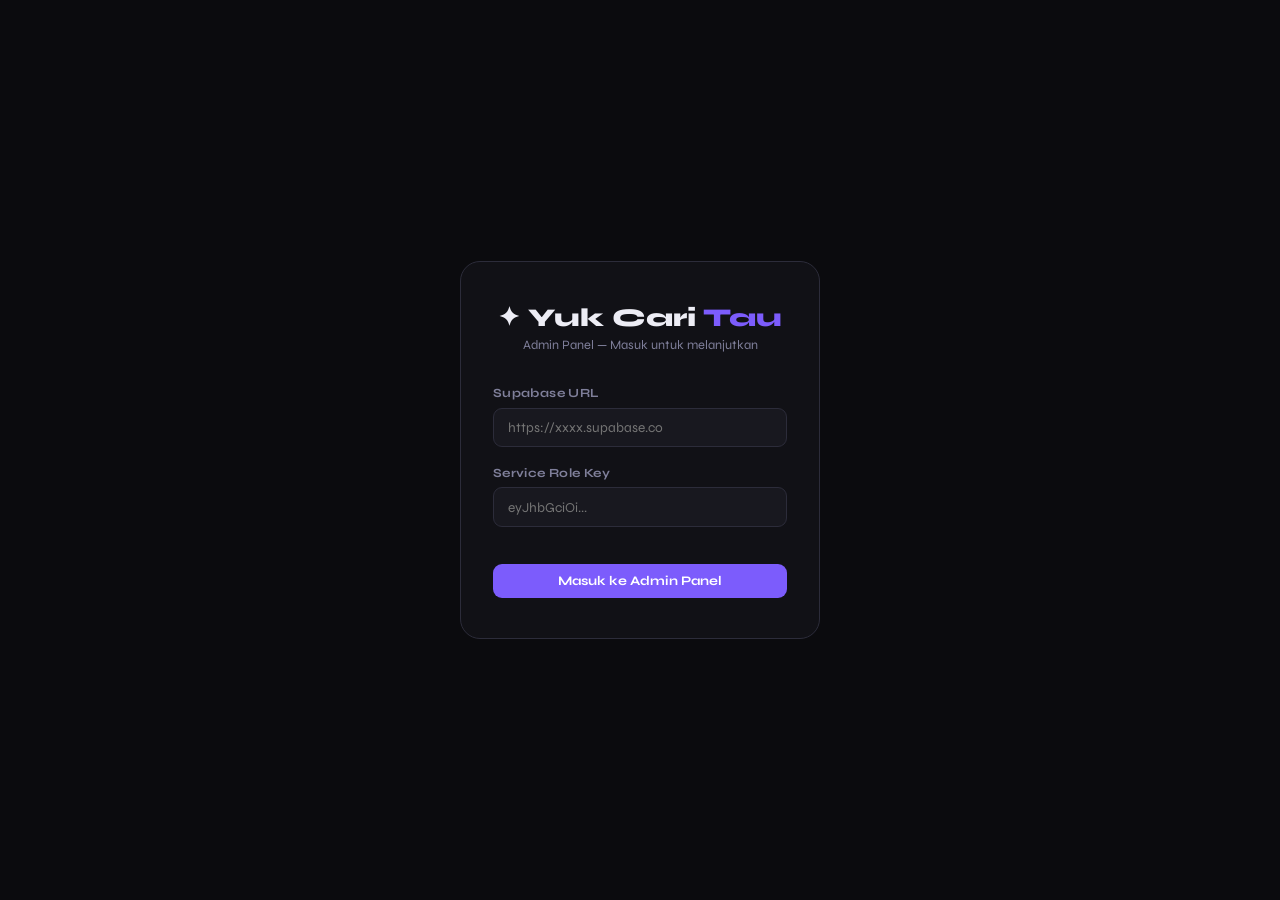
<file: admin.html>
<!DOCTYPE html>
<html lang="id">
<head>
<meta charset="UTF-8">
<meta name="viewport" content="width=device-width, initial-scale=1.0">
<title>Admin — Yuk Cari Tau</title>
<link href="https://fonts.googleapis.com/css2?family=Syne:wght@400;600;700;800&family=Lora:ital,wght@0,400;0,600;1,400&display=swap" rel="stylesheet">
<style>
/* ── RESET & VARIABLES ── */
*, *::before, *::after { box-sizing: border-box; margin: 0; padding: 0; }
:root {
  --bg:        #0b0b0e;
  --surface:   #111116;
  --surface2:  #18181f;
  --surface3:  #1f1f28;
  --border:    #2c2c3a;
  --border2:   #3a3a4e;
  --accent:    #7c5cfc;
  --accent-h:  #9b7eff;
  --green:     #22c55e;
  --red:       #ef4444;
  --yellow:    #f59e0b;
  --cyan:      #06b6d4;
  --text:      #ededf5;
  --text2:     #7f7f9a;
  --text3:     #555570;
  --font-ui:   'Syne', sans-serif;
  --font-body: 'Lora', serif;
  --radius:    12px;
  --sidebar-w: 220px;
}

html { height: 100%; }
body {
  font-family: var(--font-ui);
  background: var(--bg);
  color: var(--text);
  height: 100%;
  display: flex;
  overflow: hidden;
}

/* ── SCROLLBAR ── */
::-webkit-scrollbar { width: 5px; height: 5px; }
::-webkit-scrollbar-track { background: transparent; }
::-webkit-scrollbar-thumb { background: var(--border2); border-radius: 10px; }

/* ══════════════════════════════════════
   SIDEBAR
══════════════════════════════════════ */
.sidebar {
  width: var(--sidebar-w);
  flex-shrink: 0;
  background: var(--surface);
  border-right: 1px solid var(--border);
  display: flex;
  flex-direction: column;
  height: 100vh;
  position: fixed;
  left: 0; top: 0;
  z-index: 50;
  transition: transform .3s;
}

.sidebar-logo {
  padding: 1.4rem 1.2rem 1rem;
  border-bottom: 1px solid var(--border);
}
.sidebar-logo .mark {
  font-size: 1.3rem;
  font-weight: 800;
  letter-spacing: -.04em;
  display: flex;
  align-items: center;
  gap: .45rem;
}
.sidebar-logo .mark span { color: var(--accent); }
.sidebar-logo .sub {
  font-size: .68rem;
  color: var(--text2);
  margin-top: .2rem;
  letter-spacing: .05em;
  text-transform: uppercase;
}

.sidebar-nav {
  flex: 1;
  padding: .75rem .6rem;
  display: flex;
  flex-direction: column;
  gap: .2rem;
  overflow-y: auto;
}

.nav-label {
  font-size: .62rem;
  font-weight: 700;
  color: var(--text3);
  text-transform: uppercase;
  letter-spacing: .12em;
  padding: .5rem .6rem .3rem;
}

.nav-item {
  display: flex;
  align-items: center;
  gap: .6rem;
  padding: .6rem .75rem;
  border-radius: 9px;
  font-size: .82rem;
  font-weight: 600;
  color: var(--text2);
  cursor: pointer;
  transition: all .15s;
  border: none;
  background: none;
  width: 100%;
  text-align: left;
}
.nav-item:hover { background: var(--surface2); color: var(--text); }
.nav-item.active { background: rgba(124,92,252,.15); color: var(--accent-h); }
.nav-item .nav-icon { font-size: 1rem; flex-shrink: 0; }
.nav-badge {
  margin-left: auto;
  background: var(--accent);
  color: #fff;
  font-size: .6rem;
  font-weight: 700;
  padding: .15rem .45rem;
  border-radius: 100px;
  min-width: 18px;
  text-align: center;
}

.sidebar-footer {
  padding: .85rem 1rem;
  border-top: 1px solid var(--border);
  display: flex;
  align-items: center;
  gap: .6rem;
}
.sidebar-footer .avatar {
  width: 32px; height: 32px;
  background: linear-gradient(135deg, var(--accent), var(--cyan));
  border-radius: 8px;
  display: flex;
  align-items: center;
  justify-content: center;
  font-size: .85rem;
  font-weight: 800;
  color: #fff;
  flex-shrink: 0;
}
.sidebar-footer .name { font-size: .8rem; font-weight: 600; }
.sidebar-footer .role { font-size: .68rem; color: var(--text2); }

/* ══════════════════════════════════════
   MAIN AREA
══════════════════════════════════════ */
.main {
  margin-left: var(--sidebar-w);
  flex: 1;
  height: 100vh;
  overflow-y: auto;
  display: flex;
  flex-direction: column;
}

/* ── TOPBAR ── */
.topbar {
  position: sticky; top: 0; z-index: 40;
  background: rgba(11,11,14,.85);
  backdrop-filter: blur(12px);
  border-bottom: 1px solid var(--border);
  display: flex;
  align-items: center;
  padding: 0 2rem;
  height: 56px;
  gap: 1rem;
  flex-shrink: 0;
}
.topbar-title { font-size: 1rem; font-weight: 700; flex: 1; }
.topbar-actions { display: flex; align-items: center; gap: .6rem; }

/* ── BUTTONS ── */
.btn {
  font-family: var(--font-ui);
  font-weight: 700;
  font-size: .82rem;
  padding: .55rem 1.1rem;
  border-radius: 9px;
  border: none;
  cursor: pointer;
  display: inline-flex;
  align-items: center;
  gap: .4rem;
  transition: all .15s;
  white-space: nowrap;
}
.btn-primary {
  background: var(--accent);
  color: #fff;
}
.btn-primary:hover { background: var(--accent-h); transform: translateY(-1px); }
.btn-ghost {
  background: transparent;
  border: 1px solid var(--border2);
  color: var(--text2);
}
.btn-ghost:hover { border-color: var(--accent); color: var(--accent); }
.btn-danger {
  background: rgba(239,68,68,.1);
  border: 1px solid rgba(239,68,68,.25);
  color: var(--red);
}
.btn-danger:hover { background: rgba(239,68,68,.2); }
.btn-success {
  background: rgba(34,197,94,.1);
  border: 1px solid rgba(34,197,94,.25);
  color: var(--green);
}
.btn-success:hover { background: rgba(34,197,94,.2); }
.btn-sm { padding: .35rem .75rem; font-size: .75rem; border-radius: 7px; }

/* ── CONTENT ── */
.content { padding: 1.75rem 2rem 3rem; flex: 1; }

/* ══════════════════════════════════════
   VIEWS
══════════════════════════════════════ */
.view { display: none; }
.view.active { display: block; }

/* ── STATS ROW ── */
.stats-row {
  display: grid;
  grid-template-columns: repeat(4, 1fr);
  gap: 1rem;
  margin-bottom: 1.75rem;
}
.stat-card {
  background: var(--surface);
  border: 1px solid var(--border);
  border-radius: var(--radius);
  padding: 1.1rem 1.25rem;
}
.stat-card .s-label { font-size: .72rem; color: var(--text2); font-weight: 700; text-transform: uppercase; letter-spacing: .08em; margin-bottom: .5rem; }
.stat-card .s-val   { font-size: 1.8rem; font-weight: 800; letter-spacing: -.04em; line-height: 1; }
.stat-card .s-sub   { font-size: .72rem; color: var(--text2); margin-top: .35rem; }
.stat-card.c-accent { border-left: 3px solid var(--accent); }
.stat-card.c-green  { border-left: 3px solid var(--green); }
.stat-card.c-yellow { border-left: 3px solid var(--yellow); }
.stat-card.c-cyan   { border-left: 3px solid var(--cyan); }

/* ── TABLE ── */
.table-wrap {
  background: var(--surface);
  border: 1px solid var(--border);
  border-radius: var(--radius);
  overflow: hidden;
}
.table-head {
  display: flex;
  align-items: center;
  justify-content: space-between;
  padding: 1rem 1.25rem;
  border-bottom: 1px solid var(--border);
  gap: .75rem;
  flex-wrap: wrap;
}
.table-head h2 { font-size: .95rem; font-weight: 700; }
.search-box {
  display: flex;
  align-items: center;
  gap: .5rem;
  background: var(--surface2);
  border: 1px solid var(--border);
  border-radius: 8px;
  padding: .45rem .8rem;
  flex: 1;
  max-width: 280px;
}
.search-box input {
  background: none;
  border: none;
  outline: none;
  font-family: var(--font-ui);
  font-size: .82rem;
  color: var(--text);
  width: 100%;
}
.search-box input::placeholder { color: var(--text3); }

/* Category filter */
.cat-filter {
  display: flex;
  gap: .4rem;
  padding: .75rem 1.25rem;
  border-bottom: 1px solid var(--border);
  overflow-x: auto;
}
.cat-btn {
  font-family: var(--font-ui);
  font-size: .72rem;
  font-weight: 700;
  padding: .3rem .75rem;
  border-radius: 100px;
  border: 1px solid var(--border);
  background: transparent;
  color: var(--text2);
  cursor: pointer;
  white-space: nowrap;
  transition: all .15s;
}
.cat-btn:hover { border-color: var(--border2); color: var(--text); }
.cat-btn.active { background: var(--accent); border-color: var(--accent); color: #fff; }

table {
  width: 100%;
  border-collapse: collapse;
  font-size: .83rem;
}
thead th {
  text-align: left;
  padding: .65rem 1.25rem;
  font-size: .7rem;
  font-weight: 700;
  text-transform: uppercase;
  letter-spacing: .09em;
  color: var(--text2);
  border-bottom: 1px solid var(--border);
  white-space: nowrap;
}
tbody tr {
  border-bottom: 1px solid var(--border);
  transition: background .12s;
}
tbody tr:last-child { border-bottom: none; }
tbody tr:hover { background: var(--surface2); }
tbody td { padding: .85rem 1.25rem; vertical-align: middle; }
.td-title { font-weight: 600; line-height: 1.3; max-width: 300px; }
.td-title small { display: block; font-family: monospace; font-size: .72rem; color: var(--text2); font-weight: 400; margin-top: .2rem; }
.td-actions { display: flex; gap: .4rem; justify-content: flex-end; }

.badge {
  display: inline-flex;
  align-items: center;
  font-size: .68rem;
  font-weight: 700;
  padding: .2rem .6rem;
  border-radius: 6px;
  text-transform: uppercase;
  letter-spacing: .05em;
}
.badge-ilmu      { background: rgba(124,92,252,.15); color: #a78bfa; }
.badge-teknologi { background: rgba(6,182,212,.15);  color: #22d3ee; }
.badge-gayahidup { background: rgba(245,158,11,.15); color: #fbbf24; }
.badge-kesehatan { background: rgba(239,68,68,.15);  color: #f87171; }

.cover-thumb {
  width: 48px; height: 36px;
  border-radius: 6px;
  object-fit: cover;
  background: var(--surface3);
  border: 1px solid var(--border);
  flex-shrink: 0;
}
.no-cover {
  width: 48px; height: 36px;
  border-radius: 6px;
  background: var(--surface3);
  border: 1px solid var(--border);
  display: flex; align-items: center; justify-content: center;
  font-size: .8rem; color: var(--text3);
}

/* Empty */
.table-empty {
  text-align: center;
  padding: 3.5rem 1rem;
  color: var(--text2);
  font-size: .9rem;
}
.table-empty .icon { font-size: 2.5rem; margin-bottom: .75rem; }

/* Pagination */
.pagination {
  display: flex;
  align-items: center;
  justify-content: space-between;
  padding: .85rem 1.25rem;
  border-top: 1px solid var(--border);
  font-size: .8rem;
  color: var(--text2);
  gap: .5rem;
  flex-wrap: wrap;
}
.page-btns { display: flex; gap: .35rem; }
.page-btn {
  width: 30px; height: 30px;
  border-radius: 7px;
  border: 1px solid var(--border);
  background: transparent;
  color: var(--text2);
  font-family: var(--font-ui);
  font-size: .8rem;
  cursor: pointer;
  display: flex; align-items: center; justify-content: center;
  transition: all .12s;
}
.page-btn:hover { border-color: var(--accent); color: var(--accent); }
.page-btn.active { background: var(--accent); border-color: var(--accent); color: #fff; }
.page-btn:disabled { opacity: .3; cursor: not-allowed; }

/* ══════════════════════════════════════
   FORM VIEW (tambah / edit)
══════════════════════════════════════ */
.form-grid {
  display: grid;
  grid-template-columns: 1fr 320px;
  gap: 1.25rem;
  align-items: start;
}
@media(max-width:900px) { .form-grid { grid-template-columns: 1fr; } }

.form-card {
  background: var(--surface);
  border: 1px solid var(--border);
  border-radius: var(--radius);
  overflow: hidden;
}
.form-card-head {
  padding: 1rem 1.25rem;
  border-bottom: 1px solid var(--border);
  font-size: .85rem;
  font-weight: 700;
  display: flex;
  align-items: center;
  gap: .5rem;
}
.form-card-body { padding: 1.25rem; }

.field { margin-bottom: 1.1rem; }
.field:last-child { margin-bottom: 0; }
.field label { display: block; font-size: .78rem; font-weight: 700; color: var(--text2); margin-bottom: .45rem; letter-spacing: .03em; }
.field label .req { color: var(--accent); margin-left: .2rem; }
.field input, .field select, .field textarea {
  width: 100%;
  background: var(--surface2);
  border: 1px solid var(--border);
  border-radius: 9px;
  color: var(--text);
  font-family: var(--font-ui);
  font-size: .85rem;
  padding: .65rem .9rem;
  outline: none;
  transition: border-color .15s;
}
.field input:focus, .field select:focus, .field textarea:focus { border-color: var(--accent); }
.field select { cursor: pointer; }
.field textarea { resize: vertical; min-height: 120px; line-height: 1.6; }
.field .hint { font-size: .72rem; color: var(--text3); margin-top: .35rem; }

/* Rich text editor area */
.editor-wrap {
  background: var(--surface2);
  border: 1px solid var(--border);
  border-radius: 9px;
  overflow: hidden;
  transition: border-color .15s;
}
.editor-wrap:focus-within { border-color: var(--accent); }
.editor-toolbar {
  display: flex;
  flex-wrap: wrap;
  gap: .25rem;
  padding: .5rem .6rem;
  border-bottom: 1px solid var(--border);
  background: var(--surface3);
}
.tool-btn {
  width: 28px; height: 28px;
  border-radius: 6px;
  border: none;
  background: transparent;
  color: var(--text2);
  font-family: var(--font-ui);
  font-size: .78rem;
  font-weight: 700;
  cursor: pointer;
  display: flex; align-items: center; justify-content: center;
  transition: all .12s;
  title: attr(data-tip);
}
.tool-btn:hover { background: var(--border); color: var(--text); }
.tool-btn.wide { width: auto; padding: 0 .6rem; font-size: .7rem; }
.tool-sep { width: 1px; background: var(--border); margin: 4px 2px; align-self: stretch; }
#editorContent {
  width: 100%;
  min-height: 340px;
  max-height: 500px;
  overflow-y: auto;
  padding: .9rem 1rem;
  outline: none;
  font-family: var(--font-body);
  font-size: .9rem;
  line-height: 1.8;
  color: var(--text);
}
#editorContent h2 { font-size: 1.15rem; margin: 1rem 0 .4rem; }
#editorContent h3 { font-size: 1rem; margin: .8rem 0 .3rem; }
#editorContent p  { margin-bottom: .7rem; }
#editorContent ul, #editorContent ol { padding-left: 1.4rem; margin-bottom: .7rem; }
#editorContent li { margin-bottom: .3rem; }
#editorContent strong { color: var(--text); }
#editorContent em { opacity: .85; }
#editorContent[data-placeholder]:empty::before {
  content: attr(data-placeholder);
  color: var(--text3);
  pointer-events: none;
}

/* Cover preview */
.cover-preview {
  width: 100%;
  height: 140px;
  border-radius: 9px;
  object-fit: cover;
  background: var(--surface3);
  border: 1px solid var(--border);
  display: flex; align-items: center; justify-content: center;
  color: var(--text3);
  font-size: .8rem;
  margin-bottom: .75rem;
  overflow: hidden;
}
.cover-preview img { width: 100%; height: 100%; object-fit: cover; }

/* Category colors in select */
.form-actions {
  display: flex;
  gap: .6rem;
  margin-top: 1rem;
  flex-wrap: wrap;
}

/* ══════════════════════════════════════
   MODAL (konfirmasi hapus)
══════════════════════════════════════ */
.overlay {
  position: fixed; inset: 0;
  background: rgba(0,0,0,.75);
  backdrop-filter: blur(6px);
  z-index: 100;
  display: flex; align-items: center; justify-content: center;
  padding: 1rem;
  opacity: 0; pointer-events: none;
  transition: opacity .2s;
}
.overlay.open { opacity: 1; pointer-events: all; }
.modal {
  background: var(--surface);
  border: 1px solid var(--border);
  border-radius: 16px;
  width: 100%; max-width: 420px;
  padding: 2rem;
  transform: translateY(16px);
  transition: transform .2s;
  text-align: center;
}
.overlay.open .modal { transform: translateY(0); }
.modal-icon { font-size: 2.5rem; margin-bottom: .75rem; }
.modal h3 { font-size: 1.05rem; font-weight: 800; margin-bottom: .5rem; }
.modal p  { font-size: .85rem; color: var(--text2); line-height: 1.6; margin-bottom: 1.5rem; }
.modal-actions { display: flex; gap: .6rem; justify-content: center; }

/* ══════════════════════════════════════
   TOAST
══════════════════════════════════════ */
.toast-stack {
  position: fixed;
  bottom: 1.5rem; right: 1.5rem;
  z-index: 200;
  display: flex; flex-direction: column; gap: .5rem;
}
.toast {
  background: var(--surface);
  border: 1px solid var(--border);
  border-radius: 10px;
  padding: .75rem 1rem;
  font-size: .82rem;
  font-weight: 600;
  display: flex; align-items: center; gap: .6rem;
  box-shadow: 0 8px 30px rgba(0,0,0,.4);
  animation: toastIn .25s ease forwards;
  min-width: 240px;
  max-width: 340px;
}
.toast.ok   { border-left: 3px solid var(--green); }
.toast.err  { border-left: 3px solid var(--red); }
.toast.warn { border-left: 3px solid var(--yellow); }
@keyframes toastIn {
  from { opacity: 0; transform: translateY(10px); }
  to   { opacity: 1; transform: translateY(0); }
}

/* ══════════════════════════════════════
   LOADING
══════════════════════════════════════ */
.spinner {
  width: 16px; height: 16px;
  border: 2px solid rgba(255,255,255,.2);
  border-top-color: #fff;
  border-radius: 50%;
  animation: spin .7s linear infinite;
  flex-shrink: 0;
}
@keyframes spin { to { transform: rotate(360deg); } }
.loading-row td {
  padding: 3rem;
  text-align: center;
  color: var(--text2);
}

/* LOGIN SCREEN */
.login-wrap {
  position: fixed; inset: 0;
  background: var(--bg);
  display: flex; align-items: center; justify-content: center;
  z-index: 300;
}
.login-box {
  background: var(--surface);
  border: 1px solid var(--border);
  border-radius: 20px;
  padding: 2.5rem 2rem;
  width: 100%; max-width: 360px;
  text-align: center;
}
.login-box .logo { font-size: 1.6rem; font-weight: 800; margin-bottom: .25rem; }
.login-box .logo span { color: var(--accent); }
.login-box .sub { font-size: .8rem; color: var(--text2); margin-bottom: 2rem; }
.login-box .field { text-align: left; }
.login-err { font-size: .8rem; color: var(--red); margin-top: .75rem; min-height: 1.2em; }

/* MOBILE */
.mobile-menu-btn {
  display: none;
  background: none;
  border: none;
  color: var(--text);
  font-size: 1.2rem;
  cursor: pointer;
  padding: .25rem;
}
@media(max-width:768px) {
  .sidebar { transform: translateX(-100%); }
  .sidebar.open { transform: translateX(0); }
  .main { margin-left: 0; }
  .mobile-menu-btn { display: flex; }
  .stats-row { grid-template-columns: repeat(2,1fr); }
  .content { padding: 1.25rem 1rem 3rem; }
  .topbar { padding: 0 1rem; }
}

/* ══════════════════════════════════════
   AI AGENT STYLES
══════════════════════════════════════ */
.agent-grid {
  display: grid;
  grid-template-columns: 1fr 340px;
  gap: 1.25rem;
  align-items: start;
}
@media(max-width:960px) { .agent-grid { grid-template-columns: 1fr; } }

/* Prompt panel */
.agent-prompt-card {
  background: var(--surface);
  border: 1px solid var(--border);
  border-radius: var(--radius);
  overflow: hidden;
}
.agent-prompt-head {
  padding: 1rem 1.25rem;
  border-bottom: 1px solid var(--border);
  display: flex;
  align-items: center;
  justify-content: space-between;
  gap: .75rem;
}
.agent-prompt-head h2 { font-size: .9rem; font-weight: 700; }
.agent-prompt-body { padding: 1.25rem; }

.agent-mode-tabs {
  display: flex;
  gap: .35rem;
  margin-bottom: 1.1rem;
  background: var(--surface2);
  padding: .3rem;
  border-radius: 10px;
}
.mode-tab {
  flex: 1;
  font-family: var(--font-ui);
  font-size: .78rem;
  font-weight: 700;
  padding: .5rem;
  border-radius: 8px;
  border: none;
  background: transparent;
  color: var(--text2);
  cursor: pointer;
  transition: all .15s;
  text-align: center;
}
.mode-tab.active {
  background: var(--accent);
  color: #fff;
}

/* Result preview */
.agent-result {
  background: var(--surface2);
  border: 1px solid var(--border);
  border-radius: 10px;
  overflow: hidden;
  margin-top: 1rem;
}
.agent-result-head {
  padding: .65rem 1rem;
  border-bottom: 1px solid var(--border);
  font-size: .78rem;
  font-weight: 700;
  color: var(--text2);
  display: flex;
  align-items: center;
  justify-content: space-between;
}
.agent-result-body {
  padding: 1rem;
  max-height: 320px;
  overflow-y: auto;
  font-family: var(--font-body);
  font-size: .87rem;
  line-height: 1.8;
  color: var(--text);
}
.agent-result-body h2 { font-size: 1.05rem; margin: .9rem 0 .4rem; color: var(--text); }
.agent-result-body h3 { font-size: .95rem; margin: .75rem 0 .3rem; color: var(--text); }
.agent-result-body p  { margin-bottom: .7rem; color: #ccc; }
.agent-result-body ul, .agent-result-body ol { padding-left: 1.3rem; margin-bottom: .7rem; color: #ccc; }
.agent-result-body li { margin-bottom: .3rem; }
.agent-result-body strong { color: var(--text); }
.agent-result-empty {
  padding: 2.5rem 1rem;
  text-align: center;
  color: var(--text3);
  font-size: .85rem;
  font-family: var(--font-ui);
}
.agent-result-empty .ei { font-size: 2rem; margin-bottom: .5rem; }

/* Batch queue */
.queue-list {
  display: flex;
  flex-direction: column;
  gap: .5rem;
}
.queue-item {
  background: var(--surface);
  border: 1px solid var(--border);
  border-radius: 9px;
  padding: .75rem 1rem;
  display: flex;
  align-items: center;
  gap: .75rem;
  transition: border-color .15s;
}
.queue-item.qi-waiting  { opacity: .5; }
.queue-item.qi-running  { border-color: var(--accent); }
.queue-item.qi-done     { border-color: var(--green); }
.queue-item.qi-error    { border-color: var(--red); }
.qi-cat {
  font-size: .68rem;
  font-weight: 700;
  text-transform: uppercase;
  letter-spacing: .06em;
  padding: .2rem .55rem;
  border-radius: 5px;
  flex-shrink: 0;
}
.qi-info { flex: 1; min-width: 0; }
.qi-title { font-size: .82rem; font-weight: 600; white-space: nowrap; overflow: hidden; text-overflow: ellipsis; }
.qi-sub   { font-size: .72rem; color: var(--text2); margin-top: .1rem; }
.qi-ico   { font-size: 1rem; flex-shrink: 0; }
.qi-btn   {
  font-family: var(--font-ui);
  font-size: .72rem;
  font-weight: 700;
  padding: .3rem .7rem;
  border-radius: 6px;
  border: 1px solid var(--border);
  background: transparent;
  color: var(--text2);
  cursor: pointer;
  white-space: nowrap;
  transition: all .12s;
  flex-shrink: 0;
}
.qi-btn:hover { border-color: var(--accent); color: var(--accent); }
.qi-btn.use {
  border-color: var(--green);
  color: var(--green);
}
.qi-btn.use:hover { background: rgba(34,197,94,.1); }

/* Right panel */
.agent-right { display: flex; flex-direction: column; gap: 1rem; }
.agent-config-card {
  background: var(--surface);
  border: 1px solid var(--border);
  border-radius: var(--radius);
  overflow: hidden;
}
.agent-config-head {
  padding: .85rem 1.1rem;
  border-bottom: 1px solid var(--border);
  font-size: .82rem;
  font-weight: 700;
}
.agent-config-body { padding: 1.1rem; }

/* Log terminal */
.agent-log {
  background: var(--surface);
  border: 1px solid var(--border);
  border-radius: var(--radius);
  overflow: hidden;
}
.agent-log-head {
  padding: .7rem 1rem;
  border-bottom: 1px solid var(--border);
  display: flex;
  align-items: center;
  gap: .6rem;
  background: var(--surface2);
}
.agent-log-head span { font-size: .8rem; font-weight: 700; flex: 1; }
.log-dot { width: 7px; height: 7px; border-radius: 50%; background: var(--text3); }
.log-dot.active { background: var(--accent2, #00d4aa); animation: logpulse 1.5s infinite; }
.log-dot.done   { background: var(--green); animation: none; }
.log-dot.err    { background: var(--red); animation: none; }
@keyframes logpulse { 0%,100%{opacity:1} 50%{opacity:.4} }
.agent-log-body {
  height: 200px;
  overflow-y: auto;
  padding: .75rem 1rem;
  font-family: 'Courier New', monospace;
  font-size: .75rem;
  line-height: 1.75;
}
.log-line { display: flex; gap: .6rem; }
.log-ts  { color: var(--text3); flex-shrink: 0; }
.log-ok  { color: #00d4aa; }
.log-inf { color: var(--text2); }
.log-wrn { color: var(--yellow); }
.log-err { color: var(--red); }

/* Progress bar inside log */
.agent-prog {
  padding: 0 1rem .75rem;
}
.agent-prog-track {
  height: 3px;
  background: var(--surface2);
  border-radius: 100px;
  overflow: hidden;
}
.agent-prog-fill {
  height: 100%;
  background: linear-gradient(90deg, var(--accent), #00d4aa);
  border-radius: 100px;
  width: 0%;
  transition: width .4s ease;
}
.agent-prog-txt { font-size: .72rem; color: var(--text3); margin-top: .35rem; }
</style>
</head>
<body>

<!-- ══════════════════════════════════════
     LOGIN SCREEN
══════════════════════════════════════ -->
<div class="login-wrap" id="loginScreen">
  <div class="login-box">
    <div class="logo">✦ Yuk Cari <span>Tau</span></div>
    <div class="sub">Admin Panel — Masuk untuk melanjutkan</div>
    <div class="field">
      <label>Supabase URL</label>
      <input type="text" id="loginUrl" placeholder="https://xxxx.supabase.co" autocomplete="off">
    </div>
    <div class="field" style="margin-top:.85rem">
      <label>Service Role Key</label>
      <input type="password" id="loginKey" placeholder="eyJhbGciOi...">
    </div>
    <div class="login-err" id="loginErr"></div>
    <button class="btn btn-primary" style="width:100%;margin-top:.25rem;justify-content:center" onclick="doLogin()">
      Masuk ke Admin Panel
    </button>
  </div>
</div>

<!-- ══════════════════════════════════════
     SIDEBAR
══════════════════════════════════════ -->
<aside class="sidebar" id="sidebar">
  <div class="sidebar-logo">
    <div class="mark">✦ Yuk Cari <span>Tau</span></div>
    <div class="sub">Admin Panel</div>
  </div>

  <nav class="sidebar-nav">
    <div class="nav-label">Menu</div>
    <button class="nav-item active" onclick="showView('dashboard', this)">
      <span class="nav-icon">◈</span> Dashboard
    </button>
    <button class="nav-item" onclick="showView('articles', this)">
      <span class="nav-icon">◎</span> Kelola Artikel
      <span class="nav-badge" id="navCount">—</span>
    </button>
    <button class="nav-item" onclick="showView('add', this)">
      <span class="nav-icon">✦</span> Tambah Artikel
    </button>

    <button class="nav-item" onclick="showView('agent', this)" id="navAgent">
      <span class="nav-icon">🤖</span> AI Agent
      <span class="nav-badge" style="background:linear-gradient(135deg,var(--accent),#00d4aa)">NEW</span>
    </button>

    <div class="nav-label" style="margin-top:.5rem">Kategori</div>
    <button class="nav-item" onclick="filterAndGo('Ilmu')">
      <span class="nav-icon">🔬</span> Ilmu
    </button>
    <button class="nav-item" onclick="filterAndGo('Teknologi')">
      <span class="nav-icon">💻</span> Teknologi
    </button>
    <button class="nav-item" onclick="filterAndGo('Gaya Hidup')">
      <span class="nav-icon">🌿</span> Gaya Hidup
    </button>
    <button class="nav-item" onclick="filterAndGo('Kesehatan')">
      <span class="nav-icon">❤️</span> Kesehatan
    </button>
  </nav>

  <div class="sidebar-footer">
    <div class="avatar">A</div>
    <div>
      <div class="name">Admin</div>
      <div class="role">yukcaritau.my.id</div>
    </div>
    <button class="btn btn-ghost btn-sm" style="margin-left:auto;padding:.3rem .5rem" onclick="doLogout()" title="Keluar">⏻</button>
  </div>
</aside>

<!-- ══════════════════════════════════════
     MAIN
══════════════════════════════════════ -->
<div class="main">

  <!-- TOPBAR -->
  <header class="topbar">
    <button class="mobile-menu-btn" onclick="document.getElementById('sidebar').classList.toggle('open')">☰</button>
    <div class="topbar-title" id="topbarTitle">Dashboard</div>
    <div class="topbar-actions">
      <button class="btn btn-ghost btn-sm" onclick="refreshData()">↺ Refresh</button>
      <button class="btn btn-primary btn-sm" onclick="showView('add', null)">+ Artikel Baru</button>
    </div>
  </header>

  <div class="content">

    <!-- ════════════════
         DASHBOARD VIEW
    ════════════════ -->
    <div class="view active" id="view-dashboard">
      <div class="stats-row" id="statsRow">
        <div class="stat-card c-accent">
          <div class="s-label">Total Artikel</div>
          <div class="s-val" id="statTotal">—</div>
          <div class="s-sub">Semua kategori</div>
        </div>
        <div class="stat-card c-cyan">
          <div class="s-label">Ilmu</div>
          <div class="s-val" id="statIlmu">—</div>
          <div class="s-sub">artikel</div>
        </div>
        <div class="stat-card c-yellow">
          <div class="s-label">Teknologi</div>
          <div class="s-val" id="statTek">—</div>
          <div class="s-sub">artikel</div>
        </div>
        <div class="stat-card c-green">
          <div class="s-label">Kesehatan + Gaya Hidup</div>
          <div class="s-val" id="statOther">—</div>
          <div class="s-sub">artikel</div>
        </div>
      </div>

      <!-- Recent articles table -->
      <div class="table-wrap">
        <div class="table-head">
          <h2>Artikel Terbaru</h2>
          <button class="btn btn-ghost btn-sm" onclick="showView('articles', null)">Lihat Semua →</button>
        </div>
        <table>
          <thead><tr>
            <th>Cover</th><th>Judul</th><th>Kategori</th><th>Aksi</th>
          </tr></thead>
          <tbody id="recentBody">
            <tr class="loading-row"><td colspan="4"><div style="display:flex;align-items:center;justify-content:center;gap:.5rem"><div class="spinner" style="border-top-color:var(--accent)"></div> Memuat...</div></td></tr>
          </tbody>
        </table>
      </div>
    </div>

    <!-- ════════════════
         ARTICLES VIEW
    ════════════════ -->
    <div class="view" id="view-articles">
      <div class="table-wrap">
        <div class="table-head">
          <h2>Kelola Artikel</h2>
          <div class="search-box">
            <span style="color:var(--text3)">⌕</span>
            <input type="text" id="searchInput" placeholder="Cari judul atau slug..." oninput="onSearch()">
          </div>
        </div>
        <div class="cat-filter" id="catFilter">
          <button class="cat-btn active" onclick="setCat('', this)">Semua</button>
          <button class="cat-btn" onclick="setCat('Ilmu', this)">🔬 Ilmu</button>
          <button class="cat-btn" onclick="setCat('Teknologi', this)">💻 Teknologi</button>
          <button class="cat-btn" onclick="setCat('Gaya Hidup', this)">🌿 Gaya Hidup</button>
          <button class="cat-btn" onclick="setCat('Kesehatan', this)">❤️ Kesehatan</button>
        </div>
        <table>
          <thead><tr>
            <th>Cover</th>
            <th>Judul & Slug</th>
            <th>Kategori</th>
            <th style="text-align:right">Aksi</th>
          </tr></thead>
          <tbody id="articlesBody">
            <tr class="loading-row"><td colspan="4"><div style="display:flex;align-items:center;justify-content:center;gap:.5rem"><div class="spinner" style="border-top-color:var(--accent)"></div> Memuat...</div></td></tr>
          </tbody>
        </table>
        <div class="pagination" id="pagination">
          <span id="pageInfo" style="color:var(--text2);font-size:.8rem"></span>
          <div class="page-btns" id="pageBtns"></div>
        </div>
      </div>
    </div>

    <!-- ════════════════
         ADD / EDIT VIEW
    ════════════════ -->
    <div class="view" id="view-add">
      <div class="form-grid">
        <!-- LEFT: Main content -->
        <div>
          <div class="form-card" style="margin-bottom:1.25rem">
            <div class="form-card-head">📝 Konten Artikel</div>
            <div class="form-card-body">
              <div class="field">
                <label>Judul <span class="req">*</span></label>
                <input type="text" id="fTitle" placeholder="Masukkan judul artikel..." oninput="autoSlug()">
              </div>
              <div class="field">
                <label>Isi Artikel <span class="req">*</span></label>
                <!-- Toolbar -->
                <div class="editor-wrap">
                  <div class="editor-toolbar">
                    <button class="tool-btn" onclick="fmt('bold')" title="Bold"><strong>B</strong></button>
                    <button class="tool-btn" onclick="fmt('italic')" title="Italic"><em>I</em></button>
                    <button class="tool-btn" onclick="fmt('underline')" title="Underline"><u>U</u></button>
                    <div class="tool-sep"></div>
                    <button class="tool-btn wide" onclick="fmtBlock('h2')" title="Heading 2">H2</button>
                    <button class="tool-btn wide" onclick="fmtBlock('h3')" title="Heading 3">H3</button>
                    <button class="tool-btn wide" onclick="fmtBlock('p')" title="Paragraf">¶</button>
                    <div class="tool-sep"></div>
                    <button class="tool-btn" onclick="fmt('insertUnorderedList')" title="Bullet List">•≡</button>
                    <button class="tool-btn" onclick="fmt('insertOrderedList')" title="Numbered List">1≡</button>
                    <div class="tool-sep"></div>
                    <button class="tool-btn" onclick="insertLink()" title="Link">🔗</button>
                    <div class="tool-sep"></div>
                    <button class="tool-btn wide" onclick="toggleHtml()" title="Toggle HTML">‹/›</button>
                  </div>
                  <div id="editorContent" contenteditable="true"
                       data-placeholder="Tulis isi artikel di sini..."></div>
                </div>
                <div class="hint">Gunakan toolbar di atas untuk format teks. Klik ‹/› untuk lihat/edit HTML mentah.</div>
              </div>
            </div>
          </div>
        </div>

        <!-- RIGHT: Meta -->
        <div>
          <div class="form-card" style="margin-bottom:1rem">
            <div class="form-card-head">⚙️ Informasi Artikel</div>
            <div class="form-card-body">
              <div class="field">
                <label>Kategori <span class="req">*</span></label>
                <select id="fCategory">
                  <option value="">-- Pilih Kategori --</option>
                  <option>Ilmu</option>
                  <option>Teknologi</option>
                  <option>Gaya Hidup</option>
                  <option>Kesehatan</option>
                </select>
              </div>
              <div class="field">
                <label>Slug <span class="req">*</span></label>
                <input type="text" id="fSlug" placeholder="judul-artikel-anda">
                <div class="hint">URL artikel: yukcaritau.my.id/<strong id="slugPreview">...</strong></div>
              </div>
            </div>
          </div>

          <div class="form-card">
            <div class="form-card-head">🖼 Cover Image</div>
            <div class="form-card-body">
              <div class="cover-preview" id="coverPreview">
                <span>Tidak ada gambar</span>
              </div>
              <div class="field">
                <label>URL Gambar Cover</label>
                <input type="text" id="fCover" placeholder="https://..." oninput="previewCover()">
                <div class="hint">Tempel URL gambar dari Unsplash, CDN, atau hosting lainnya.</div>
              </div>
              <div class="form-actions">
                <button class="btn btn-primary" id="btnSave" onclick="saveArticle()" style="flex:1;justify-content:center">
                  <span id="btnSaveTxt">💾 Simpan Artikel</span>
                </button>
                <button class="btn btn-ghost" onclick="resetForm()">Reset</button>
              </div>
              <div id="formErr" style="margin-top:.75rem;font-size:.8rem;color:var(--red);display:none"></div>
            </div>
          </div>
        </div>
      </div>
    </div>

    <!-- ════════════════
         AI AGENT VIEW
    ════════════════ -->
    <div class="view" id="view-agent">
      <div class="agent-grid">

        <!-- KIRI: Panel utama -->
        <div>
          <!-- Mode tabs -->
          <div class="agent-prompt-card">
            <div class="agent-prompt-head">
              <h2>✦ AI Content Generator</h2>
              <div style="display:flex;gap:.4rem">
                <span id="agentStatusBadge" style="font-size:.7rem;font-weight:700;padding:.25rem .7rem;border-radius:100px;background:var(--surface2);border:1px solid var(--border);color:var(--text2)">Siap</span>
              </div>
            </div>
            <div class="agent-prompt-body">

              <div class="agent-mode-tabs">
                <button class="mode-tab active" onclick="setMode('single',this)">✦ Satu Artikel</button>
                <button class="mode-tab" onclick="setMode('batch',this)">⚡ Jadwal Harian (6 Artikel)</button>
              </div>

              <!-- MODE: SINGLE -->
              <div id="modeSingle">
                <div class="field">
                  <label>Topik / Judul Artikel</label>
                  <input type="text" id="agTopic" placeholder="Cth: Mengapa langit berwarna biru?" oninput="topicChanged()">
                  <div class="hint">Kosongkan untuk biarkan AI memilih topik sendiri berdasarkan kategori.</div>
                </div>
                <div style="display:grid;grid-template-columns:1fr 1fr;gap:.75rem">
                  <div class="field" style="margin-bottom:0">
                    <label>Kategori</label>
                    <select id="agCategory">
                      <option value="">— Acak —</option>
                      <option>Ilmu</option>
                      <option>Teknologi</option>
                      <option>Gaya Hidup</option>
                      <option>Kesehatan</option>
                    </select>
                  </div>
                  <div class="field" style="margin-bottom:0">
                    <label>Panjang Artikel</label>
                    <select id="agLength">
                      <option value="600">Pendek (~600 kata)</option>
                      <option value="800" selected>Sedang (~800 kata)</option>
                      <option value="1200">Panjang (~1200 kata)</option>
                    </select>
                  </div>
                </div>
                <div class="field" style="margin-top:.85rem;margin-bottom:0">
                  <label>Instruksi Tambahan <span style="font-weight:400;color:var(--text3)">(opsional)</span></label>
                  <input type="text" id="agExtra" placeholder="Cth: Sertakan studi kasus, gunakan bahasa santai...">
                </div>
                <div style="display:flex;gap:.6rem;margin-top:1rem;flex-wrap:wrap;align-items:center">
                  <button class="btn btn-primary" id="btnGenSingle" onclick="generateSingle()" style="gap:.5rem">
                    <span id="btnGenSingleTxt">✦ Generate Artikel</span>
                  </button>
                  <button class="btn btn-ghost btn-sm" onclick="clearResult()">✕ Bersihkan</button>
                  <span id="agWordCount" style="font-size:.75rem;color:var(--text3);margin-left:auto"></span>
                </div>
              </div>

              <!-- MODE: BATCH -->
              <div id="modeBatch" style="display:none">
                <div style="background:rgba(124,92,252,.07);border:1px solid rgba(124,92,252,.2);border-radius:10px;padding:.9rem 1rem;margin-bottom:1rem;font-size:.82rem;line-height:1.6;color:var(--text2)">
                  ⚡ Mode Jadwal Harian akan generate <strong style="color:var(--text)">6 artikel sekaligus</strong>:<br>
                  🔬 Ilmu (3) &nbsp;·&nbsp; 💻 Teknologi (1) &nbsp;·&nbsp; 🌿 Gaya Hidup (1) &nbsp;·&nbsp; ❤️ Kesehatan (1)
                </div>
                <div class="field">
                  <label>Panjang Tiap Artikel</label>
                  <select id="agBatchLength">
                    <option value="600">Pendek (~600 kata)</option>
                    <option value="800" selected>Sedang (~800 kata)</option>
                    <option value="1000">Panjang (~1000 kata)</option>
                  </select>
                </div>
                <div class="field" style="margin-bottom:0">
                  <label>Instruksi Tambahan <span style="font-weight:400;color:var(--text3)">(berlaku ke semua)</span></label>
                  <input type="text" id="agBatchExtra" placeholder="Cth: Gunakan bahasa yang mudah dipahami remaja...">
                </div>
                <button class="btn btn-primary" id="btnGenBatch" onclick="generateBatch()" style="margin-top:1rem;width:100%;justify-content:center">
                  <span id="btnGenBatchTxt">⚡ Generate & Simpan 6 Artikel</span>
                </button>
              </div>

            </div>
          </div>

          <!-- HASIL SINGLE -->
          <div class="agent-result" id="agResultWrap" style="display:none">
            <div class="agent-result-head">
              <span id="agResultLabel">Hasil Generate</span>
              <div style="display:flex;gap:.4rem">
                <button class="btn btn-ghost btn-sm" onclick="copyResultHtml()" title="Copy HTML">⎘ HTML</button>
                <button class="btn btn-success btn-sm" onclick="pasteToForm()" title="Kirim ke form editor">→ Pakai di Editor</button>
              </div>
            </div>
            <div class="agent-result-body" id="agResultBody">
              <div class="agent-result-empty"><div class="ei">📄</div>Hasil artikel muncul di sini.</div>
            </div>
          </div>

          <!-- ANTRIAN BATCH -->
          <div id="agBatchQueue" style="display:none;margin-top:1rem">
            <div style="font-size:.8rem;font-weight:700;color:var(--text2);text-transform:uppercase;letter-spacing:.1em;margin-bottom:.6rem">Antrian Generate</div>
            <div class="queue-list" id="queueList"></div>
          </div>

        </div>

        <!-- KANAN: Config + Log -->
        <div class="agent-right">

          <!-- Config -->
          <div class="agent-config-card">
            <div class="agent-config-head">⚙️ Pengaturan Agent</div>
            <div class="agent-config-body">
              <div class="field">
                <label>Auto Simpan ke Supabase</label>
                <select id="agAutoSave">
                  <option value="ask">Tanya dulu</option>
                  <option value="yes">Langsung simpan</option>
                  <option value="no">Tidak, cukup preview</option>
                </select>
                <div class="hint">Mode "Langsung simpan" cocok untuk Jadwal Harian.</div>
              </div>
              <div class="field" style="margin-bottom:0">
                <label>Gaya Penulisan</label>
                <select id="agStyle">
                  <option value="informatif">Informatif & Edukatif</option>
                  <option value="santai">Santai & Kasual</option>
                  <option value="formal">Formal & Akademis</option>
                  <option value="storytelling">Storytelling / Narasi</option>
                </select>
              </div>
            </div>
          </div>

          <!-- Log -->
          <div class="agent-log">
            <div class="agent-log-head">
              <div class="log-dot" id="logDot"></div>
              <span id="logLabel">Agent Log</span>
              <button onclick="clearLog()" style="font-size:.7rem;background:none;border:none;color:var(--text3);cursor:pointer;font-family:var(--font-ui)">Hapus</button>
            </div>
            <div class="agent-log-body" id="agentLog">
              <div class="log-line"><span class="log-ts">--:--</span><span class="log-inf">Siap menerima perintah.</span></div>
            </div>
            <div class="agent-prog">
              <div class="agent-prog-track"><div class="agent-prog-fill" id="agProgFill"></div></div>
              <div class="agent-prog-txt" id="agProgTxt"></div>
            </div>
          </div>

          <!-- Quick actions -->
          <div class="agent-config-card">
            <div class="agent-config-head">⚡ Topik Cepat</div>
            <div class="agent-config-body" style="display:flex;flex-wrap:wrap;gap:.4rem">
              <button class="btn btn-ghost btn-sm" onclick="quickTopic('Fakta unik tentang alam semesta','Ilmu')">🌌 Alam Semesta</button>
              <button class="btn btn-ghost btn-sm" onclick="quickTopic('Perkembangan AI terbaru','Teknologi')">🤖 AI Terbaru</button>
              <button class="btn btn-ghost btn-sm" onclick="quickTopic('Tips hidup sehat sehari-hari','Kesehatan')">💪 Hidup Sehat</button>
              <button class="btn btn-ghost btn-sm" onclick="quickTopic('Cara meningkatkan produktivitas','Gaya Hidup')">🚀 Produktivitas</button>
              <button class="btn btn-ghost btn-sm" onclick="quickTopic('Fenomena alam yang menakjubkan','Ilmu')">🌋 Fenomena Alam</button>
              <button class="btn btn-ghost btn-sm" onclick="quickTopic('Teknologi masa depan','Teknologi')">🔮 Masa Depan</button>
            </div>
          </div>

        </div>
      </div>
    </div>

  </div><!-- /content -->
</div><!-- /main -->

<!-- HAPUS MODAL -->
<div class="overlay" id="deleteOverlay">
  <div class="modal">
    <div class="modal-icon">🗑</div>
    <h3>Hapus Artikel?</h3>
    <p id="deleteMsg">Artikel ini akan dihapus permanen dan tidak bisa dikembalikan.</p>
    <div class="modal-actions">
      <button class="btn btn-ghost" onclick="closeDelete()">Batal</button>
      <button class="btn btn-danger" id="btnConfirmDelete" onclick="confirmDelete()">Ya, Hapus</button>
    </div>
  </div>
</div>

<!-- TOAST -->
<div class="toast-stack" id="toastStack"></div>

<script>
// ══════════════════════════════════════════
//   STATE
// ══════════════════════════════════════════
let SB_URL  = '';
let SB_KEY  = '';
let allArticles   = [];
let filteredArticles = [];
let editId        = null;    // null = tambah baru, number = edit
let deleteTarget  = null;
let currentCat    = '';
let currentSearch = '';
let currentPage   = 1;
const PAGE_SIZE   = 10;
let htmlMode      = false;

// ══════════════════════════════════════════
//   LOGIN
// ══════════════════════════════════════════
function doLogin() {
  const url = document.getElementById('loginUrl').value.trim();
  const key = document.getElementById('loginKey').value.trim();
  if (!url || !key) { document.getElementById('loginErr').textContent = 'Isi Supabase URL dan Service Role Key.'; return; }
  SB_URL = url.replace(/\/$/, '');
  SB_KEY = key;
  localStorage.setItem('yct_admin_url', SB_URL);
  localStorage.setItem('yct_admin_key', SB_KEY);
  document.getElementById('loginScreen').style.display = 'none';
  init();
}

function doLogout() {
  localStorage.removeItem('yct_admin_url');
  localStorage.removeItem('yct_admin_key');
  location.reload();
}

// Auto-login
(function() {
  const url = localStorage.getItem('yct_admin_url');
  const key = localStorage.getItem('yct_admin_key');
  if (url && key) {
    SB_URL = url; SB_KEY = key;
    document.getElementById('loginScreen').style.display = 'none';
    document.getElementById('loginUrl').value = url;
    document.getElementById('loginKey').value = key;
    init();
  }
})();

// ══════════════════════════════════════════
//   SUPABASE FETCH
// ══════════════════════════════════════════
async function sb(path, method = 'GET', body = null, extra = {}) {
  const res = await fetch(SB_URL + path, {
    method,
    headers: {
      'Content-Type':  'application/json',
      'apikey':        SB_KEY,
      'Authorization': 'Bearer ' + SB_KEY,
      'Prefer':        method === 'POST' ? 'return=representation' : method === 'PATCH' ? 'return=representation' : '',
      ...extra
    },
    body: body ? JSON.stringify(body) : undefined
  });
  return res;
}

// ══════════════════════════════════════════
//   INIT
// ══════════════════════════════════════════
async function init() {
  await loadArticles();
  renderDashboard();
  renderArticlesTable();
}

async function refreshData() {
  toast('Memuat ulang data...', 'warn');
  await loadArticles();
  renderDashboard();
  renderArticlesTable();
  toast('Data diperbarui ✓', 'ok');
}

// ══════════════════════════════════════════
//   LOAD ARTICLES
// ══════════════════════════════════════════
async function loadArticles() {
  try {
    const res  = await sb('/rest/v1/articles?select=id,title,slug,category,cover_image_url,published_at&order=id.desc&limit=500');
    const data = await res.json();
    if (!res.ok) throw new Error(data?.message || 'Gagal memuat');
    allArticles = Array.isArray(data) ? data : [];
    document.getElementById('navCount').textContent = allArticles.length;
    applyFilter();
  } catch (e) {
    toast('Gagal memuat artikel: ' + e.message, 'err');
  }
}

// ══════════════════════════════════════════
//   FILTER & SEARCH
// ══════════════════════════════════════════
function applyFilter() {
  let list = [...allArticles];
  if (currentCat)    list = list.filter(a => a.category === currentCat);
  if (currentSearch) {
    const q = currentSearch.toLowerCase();
    list = list.filter(a => a.title?.toLowerCase().includes(q) || a.slug?.toLowerCase().includes(q));
  }
  filteredArticles = list;
  currentPage = 1;
}

function setCat(cat, btn) {
  currentCat = cat;
  document.querySelectorAll('.cat-btn').forEach(b => b.classList.remove('active'));
  if (btn) btn.classList.add('active');
  applyFilter();
  renderArticlesTable();
}

function onSearch() {
  currentSearch = document.getElementById('searchInput').value.trim();
  applyFilter();
  renderArticlesTable();
}

function filterAndGo(cat) {
  currentCat = cat;
  // update cat buttons
  document.querySelectorAll('.cat-btn').forEach(b => {
    b.classList.toggle('active', b.textContent.includes(cat));
  });
  applyFilter();
  showView('articles', null);
}

// ══════════════════════════════════════════
//   RENDER DASHBOARD
// ══════════════════════════════════════════
function renderDashboard() {
  document.getElementById('statTotal').textContent = allArticles.length;
  document.getElementById('statIlmu').textContent  = allArticles.filter(a => a.category === 'Ilmu').length;
  document.getElementById('statTek').textContent   = allArticles.filter(a => a.category === 'Teknologi').length;
  document.getElementById('statOther').textContent =
    allArticles.filter(a => a.category === 'Kesehatan' || a.category === 'Gaya Hidup').length;

  const recent = allArticles.slice(0, 8);
  document.getElementById('recentBody').innerHTML = recent.length
    ? recent.map(a => rowHtml(a, true)).join('')
    : `<tr><td colspan="4"><div class="table-empty"><div class="icon">📭</div>Belum ada artikel.</div></td></tr>`;
}

// ══════════════════════════════════════════
//   RENDER ARTICLES TABLE
// ══════════════════════════════════════════
function renderArticlesTable() {
  const total  = filteredArticles.length;
  const pages  = Math.max(1, Math.ceil(total / PAGE_SIZE));
  if (currentPage > pages) currentPage = pages;
  const slice  = filteredArticles.slice((currentPage-1)*PAGE_SIZE, currentPage*PAGE_SIZE);

  document.getElementById('articlesBody').innerHTML = slice.length
    ? slice.map(a => rowHtml(a, false)).join('')
    : `<tr><td colspan="4"><div class="table-empty"><div class="icon">🔍</div>${currentSearch || currentCat ? 'Tidak ada hasil.' : 'Belum ada artikel.'}</div></td></tr>`;

  // Pagination
  document.getElementById('pageInfo').textContent =
    total ? `${(currentPage-1)*PAGE_SIZE+1}–${Math.min(currentPage*PAGE_SIZE, total)} dari ${total}` : '0 artikel';

  const btns = document.getElementById('pageBtns');
  btns.innerHTML = '';
  const prev = Object.assign(document.createElement('button'), { className:'page-btn', textContent:'‹' });
  prev.disabled = currentPage <= 1;
  prev.onclick  = () => { currentPage--; renderArticlesTable(); };
  btns.appendChild(prev);

  for (let i = 1; i <= pages; i++) {
    if (pages > 7 && (i > 2 && i < pages-1 && Math.abs(i-currentPage) > 1)) {
      if (i === 3 || i === pages-2) btns.insertAdjacentHTML('beforeend','<span style="color:var(--text3);padding:0 .25rem">…</span>');
      continue;
    }
    const b = Object.assign(document.createElement('button'), { className:'page-btn'+(i===currentPage?' active':''), textContent:i });
    b.onclick = () => { currentPage = i; renderArticlesTable(); };
    btns.appendChild(b);
  }

  const next = Object.assign(document.createElement('button'), { className:'page-btn', textContent:'›' });
  next.disabled = currentPage >= pages;
  next.onclick  = () => { currentPage++; renderArticlesTable(); };
  btns.appendChild(next);
}

// ══════════════════════════════════════════
//   ROW HTML
// ══════════════════════════════════════════
function rowHtml(a, compact) {
  const catKey = (a.category||'').toLowerCase().replace(' ','');
  const cover  = a.cover_image_url
    ? `<img class="cover-thumb" src="${a.cover_image_url}" alt="">`
    : `<div class="no-cover">📷</div>`;
  return `<tr>
    <td>${cover}</td>
    <td class="td-title">${a.title||'—'}<small>/${a.slug||''}</small></td>
    <td><span class="badge badge-${catKey}">${a.category||'—'}</span></td>
    <td><div class="td-actions">
      <button class="btn btn-ghost btn-sm" onclick="openEdit(${a.id})">✏ Edit</button>
      <button class="btn btn-danger btn-sm" onclick="openDelete(${a.id},'${(a.title||'').replace(/'/g,"\\'")}')">🗑</button>
    </div></td>
  </tr>`;
}

// ══════════════════════════════════════════
//   VIEWS
// ══════════════════════════════════════════
const titles = { dashboard:'Dashboard', articles:'Kelola Artikel', add:'Tambah Artikel', agent:'🤖 AI Agent' };

function showView(id, btn) {
  document.querySelectorAll('.view').forEach(v => v.classList.remove('active'));
  document.getElementById('view-'+id).classList.add('active');
  document.querySelectorAll('.nav-item').forEach(b => b.classList.remove('active'));
  if (btn) btn.classList.add('active');
  document.getElementById('topbarTitle').textContent = titles[id] || id;
  document.getElementById('sidebar').classList.remove('open');

  if (id === 'add' && editId === null) resetForm();
  if (id === 'articles') renderArticlesTable();
  if (id === 'dashboard') renderDashboard();
}

// ══════════════════════════════════════════
//   FORM
// ══════════════════════════════════════════
function autoSlug() {
  const t = document.getElementById('fTitle').value;
  if (editId !== null) return; // jangan auto-ubah slug saat edit
  const slug = makeSlug(t);
  document.getElementById('fSlug').value = slug;
  document.getElementById('slugPreview').textContent = slug || '...';
}

document.getElementById('fSlug').addEventListener('input', function() {
  document.getElementById('slugPreview').textContent = this.value || '...';
});

function previewCover() {
  const url = document.getElementById('fCover').value.trim();
  const box  = document.getElementById('coverPreview');
  if (url) {
    box.innerHTML = `<img src="${url}" alt="cover" onerror="this.parentElement.innerHTML='<span>URL tidak valid</span>'">`;
  } else {
    box.innerHTML = '<span>Tidak ada gambar</span>';
  }
}

function resetForm() {
  editId = null;
  document.getElementById('fTitle').value    = '';
  document.getElementById('fSlug').value     = '';
  document.getElementById('fCategory').value = '';
  document.getElementById('fCover').value    = '';
  document.getElementById('editorContent').innerHTML = '';
  document.getElementById('slugPreview').textContent = '...';
  document.getElementById('coverPreview').innerHTML  = '<span>Tidak ada gambar</span>';
  document.getElementById('formErr').style.display   = 'none';
  document.getElementById('btnSaveTxt').textContent  = '💾 Simpan Artikel';
  document.getElementById('topbarTitle').textContent = 'Tambah Artikel';
  htmlMode = false;
}

// ── Open Edit ──
async function openEdit(id) {
  editId = id;
  showView('add', null);
  document.getElementById('topbarTitle').textContent = 'Edit Artikel';
  document.getElementById('btnSaveTxt').textContent  = '💾 Perbarui Artikel';

  // Fetch full article (including content)
  try {
    const res  = await sb(`/rest/v1/articles?id=eq.${id}&select=*`);
    const data = await res.json();
    const a    = data[0];
    if (!a) { toast('Artikel tidak ditemukan', 'err'); return; }

    document.getElementById('fTitle').value    = a.title    || '';
    document.getElementById('fSlug').value     = a.slug     || '';
    document.getElementById('fCategory').value = a.category || '';
    document.getElementById('fCover').value    = a.cover_image_url || '';
    document.getElementById('slugPreview').textContent = a.slug || '...';
    document.getElementById('editorContent').innerHTML = a.content || '';
    previewCover();
  } catch (e) {
    toast('Gagal memuat artikel: ' + e.message, 'err');
  }
}

// ── Save ──
async function saveArticle() {
  const title    = document.getElementById('fTitle').value.trim();
  const slug     = document.getElementById('fSlug').value.trim();
  const category = document.getElementById('fCategory').value;
  const cover    = document.getElementById('fCover').value.trim();
  const content  = htmlMode
    ? document.getElementById('editorContent').textContent
    : document.getElementById('editorContent').innerHTML;

  const errEl = document.getElementById('formErr');
  errEl.style.display = 'none';

  if (!title || !slug || !category || !content.trim()) {
    errEl.textContent = '⚠ Judul, slug, kategori, dan isi artikel wajib diisi.';
    errEl.style.display = 'block';
    return;
  }

  const btn = document.getElementById('btnSave');
  btn.disabled = true;
  btn.innerHTML = '<div class="spinner"></div> Menyimpan...';

  const payload = { title, slug, category, content, cover_image_url: cover || null };

  try {
    let res;
    if (editId !== null) {
      // UPDATE
      res = await sb(`/rest/v1/articles?id=eq.${editId}`, 'PATCH', payload);
    } else {
      // INSERT
      res = await sb('/rest/v1/articles', 'POST', payload);
    }

    if (!res.ok) {
      const err = await res.text();
      if (err.includes('duplicate') || err.includes('unique')) {
        throw new Error(`Slug "${slug}" sudah digunakan artikel lain.`);
      }
      throw new Error(err.substring(0, 120));
    }

    toast(editId !== null ? '✓ Artikel berhasil diperbarui!' : '✓ Artikel berhasil disimpan!', 'ok');
    await loadArticles();
    renderDashboard();

    if (editId !== null) {
      // Kembali ke tabel setelah edit
      setTimeout(() => showView('articles', null), 800);
    } else {
      resetForm();
    }
  } catch (e) {
    errEl.textContent = '✗ ' + e.message;
    errEl.style.display = 'block';
  } finally {
    btn.disabled = false;
    document.getElementById('btnSaveTxt').textContent =
      editId !== null ? '💾 Perbarui Artikel' : '💾 Simpan Artikel';
    btn.innerHTML = `<span id="btnSaveTxt">${editId !== null ? '💾 Perbarui Artikel' : '💾 Simpan Artikel'}</span>`;
  }
}

// ══════════════════════════════════════════
//   DELETE
// ══════════════════════════════════════════
function openDelete(id, title) {
  deleteTarget = id;
  document.getElementById('deleteMsg').textContent = `"${title}" akan dihapus permanen dan tidak bisa dikembalikan.`;
  document.getElementById('deleteOverlay').classList.add('open');
}

function closeDelete() {
  deleteTarget = null;
  document.getElementById('deleteOverlay').classList.remove('open');
}

async function confirmDelete() {
  if (!deleteTarget) return;
  const btn = document.getElementById('btnConfirmDelete');
  btn.disabled = true;
  btn.innerHTML = '<div class="spinner" style="border-top-color:var(--red)"></div>';

  try {
    const res = await sb(`/rest/v1/articles?id=eq.${deleteTarget}`, 'DELETE');
    if (!res.ok) throw new Error(await res.text());
    allArticles = allArticles.filter(a => a.id !== deleteTarget);
    applyFilter();
    renderDashboard();
    renderArticlesTable();
    toast('Artikel berhasil dihapus.', 'ok');
  } catch (e) {
    toast('Gagal hapus: ' + e.message, 'err');
  } finally {
    btn.disabled = false;
    btn.textContent = 'Ya, Hapus';
    closeDelete();
  }
}

// ══════════════════════════════════════════
//   EDITOR
// ══════════════════════════════════════════
function fmt(cmd) {
  document.getElementById('editorContent').focus();
  document.execCommand(cmd, false, null);
}

function fmtBlock(tag) {
  document.getElementById('editorContent').focus();
  document.execCommand('formatBlock', false, tag);
}

function insertLink() {
  const url = prompt('Masukkan URL:');
  if (url) {
    document.getElementById('editorContent').focus();
    document.execCommand('createLink', false, url);
  }
}

function toggleHtml() {
  const ed = document.getElementById('editorContent');
  if (!htmlMode) {
    // WYSIWYG → Raw HTML
    const raw = ed.innerHTML;
    ed.contentEditable = 'false';
    ed.style.fontFamily = 'monospace';
    ed.style.fontSize   = '.8rem';
    ed.style.whiteSpace = 'pre-wrap';
    ed.textContent = raw;
    htmlMode = true;
  } else {
    // Raw HTML → WYSIWYG
    const raw = ed.textContent;
    ed.contentEditable = 'true';
    ed.style.fontFamily = '';
    ed.style.fontSize   = '';
    ed.style.whiteSpace = '';
    ed.innerHTML = raw;
    htmlMode = false;
  }
}

// ══════════════════════════════════════════
//   TOAST
// ══════════════════════════════════════════
function toast(msg, type = 'ok') {
  const icons = { ok:'✓', err:'✗', warn:'⚡' };
  const el = document.createElement('div');
  el.className = `toast ${type}`;
  el.innerHTML = `<span>${icons[type]||'•'}</span><span>${msg}</span>`;
  document.getElementById('toastStack').appendChild(el);
  setTimeout(() => el.remove(), 3500);
}

// ══════════════════════════════════════════
//   UTILS
// ══════════════════════════════════════════
function makeSlug(str) {
  return (str||'')
    .toLowerCase()
    .replace(/[àáâãäå]/g,'a').replace(/[èéêë]/g,'e')
    .replace(/[ìíîï]/g,'i').replace(/[òóôõö]/g,'o')
    .replace(/[ùúûü]/g,'u').replace(/[ñ]/g,'n')
    .replace(/[^a-z0-9\s-]/g,'').trim()
    .replace(/\s+/g,'-').replace(/-+/g,'-')
    .substring(0,80);
}


// ══════════════════════════════════════════
//   AI AGENT
// ══════════════════════════════════════════
let agentMode    = 'single';
let agentRunning = false;
let generatedArticle = null; // { title, slug, category, content }

const BATCH_PLAN = [
  { category:'Ilmu',       count:3, icon:'🔬', topics:['fisika kuantum','biologi laut','astronomi','ekologi','kimia organik','genetika','geologi','matematika'] },
  { category:'Teknologi',  count:1, icon:'💻', topics:['kecerdasan buatan','keamanan siber','blockchain','komputasi awan','robotika','IoT','semiconductor'] },
  { category:'Gaya Hidup', count:1, icon:'🌿', topics:['produktivitas','perjalanan','hobi','kuliner nusantara','minimalism','mindfulness','work-life balance'] },
  { category:'Kesehatan',  count:1, icon:'❤️', topics:['nutrisi seimbang','olahraga','kesehatan mental','pola tidur','imunitas','kesehatan jantung','meditasi'] },
];

// ── Mode switch ──
function setMode(mode, btn) {
  agentMode = mode;
  document.querySelectorAll('.mode-tab').forEach(b => b.classList.remove('active'));
  btn.classList.add('active');
  document.getElementById('modeSingle').style.display = mode === 'single' ? '' : 'none';
  document.getElementById('modeBatch').style.display  = mode === 'batch'  ? '' : 'none';
  document.getElementById('agResultWrap').style.display  = 'none';
  document.getElementById('agBatchQueue').style.display  = 'none';
}

// ── Quick topic ──
function quickTopic(topic, cat) {
  if (agentMode !== 'single') setMode('single', document.querySelector('.mode-tab'));
  document.getElementById('agTopic').value    = topic;
  document.getElementById('agCategory').value = cat;
}

function topicChanged() {
  // kosong = AI pilih sendiri
}

// ── Log helpers ──
function alog(msg, type='inf') {
  const el  = document.getElementById('agentLog');
  const now = new Date().toLocaleTimeString('id-ID',{hour:'2-digit',minute:'2-digit',second:'2-digit'});
  const row = document.createElement('div');
  row.className = 'log-line';
  row.innerHTML = `<span class="log-ts">${now}</span><span class="log-${type}">${msg}</span>`;
  el.appendChild(row);
  el.scrollTop = el.scrollHeight;
}

function setLogState(state, label) {
  const dot = document.getElementById('logDot');
  dot.className = 'log-dot' + (state==='active'?' active':state==='done'?' done':state==='err'?' err':'');
  document.getElementById('logLabel').textContent = label || 'Agent Log';
}

function clearLog() {
  document.getElementById('agentLog').innerHTML =
    `<div class="log-line"><span class="log-ts">--:--</span><span class="log-inf">Log dibersihkan.</span></div>`;
}

function setAgProg(pct, txt) {
  document.getElementById('agProgFill').style.width = pct + '%';
  document.getElementById('agProgTxt').textContent  = txt || '';
}

function setAgStatus(txt, color) {
  const b = document.getElementById('agentStatusBadge');
  b.textContent = txt;
  b.style.background = color || 'var(--surface2)';
  b.style.color = color ? '#fff' : 'var(--text2)';
  b.style.borderColor = color || 'var(--border)';
}

// ── Build prompt ──
function buildPrompt(topic, category, wordTarget, style, extra) {
  const cats = { Ilmu:'sains/edukasi', Teknologi:'teknologi/digital', 'Gaya Hidup':'gaya hidup/lifestyle', Kesehatan:'kesehatan/wellness' };
  const styles = {
    informatif: 'informatif, edukatif, dan mudah dipahami',
    santai:     'santai, kasual, dan menggunakan bahasa sehari-hari',
    formal:     'formal, akademis, dan berbasis data/riset',
    storytelling:'bercerita (storytelling/narasi) yang engaging dan personal',
  };
  const catDesc = cats[category] || 'umum';
  const styleDesc = styles[style] || styles.informatif;
  const topicLine = topic
    ? `Topik yang diminta: "${topic}"`
    : `Pilih topik ${category ? `di bidang ${catDesc}` : 'menarik'} yang sedang populer atau relevan`;

  return `Kamu adalah penulis konten profesional berbahasa Indonesia untuk website edukasi "Yuk Cari Tau".

${topicLine}
Kategori: ${category || 'pilih yang paling sesuai dengan topik'}
Target panjang: sekitar ${wordTarget} kata
Gaya penulisan: ${styleDesc}
${extra ? `Instruksi tambahan: ${extra}` : ''}

WAJIB — Balas HANYA dengan JSON valid ini tanpa markdown, komentar, atau teks lain:
{
  "title": "judul artikel yang menarik, spesifik, dan SEO-friendly (max 80 karakter)",
  "category": "${category || 'Ilmu/Teknologi/Gaya Hidup/Kesehatan'}",
  "content": "isi artikel dalam format HTML. Gunakan HANYA tag: h2, h3, p, ul, ol, li, strong, em. JANGAN gunakan html, head, body, div, span, atau tag lain. Mulai langsung dengan paragraf pembuka."
}

Ketentuan konten:
- Paragraf pembuka harus langsung menarik, tidak diawali dengan "Pernahkah kamu" atau kalimat basi
- Minimal 3 subjudul h2 dengan konten substantif di bawah masing-masing
- Sertakan fakta menarik, data, atau contoh nyata
- Penutup dengan insight atau ajakan
- Judul harus unik dan spesifik, bukan generik`;
}

// ── Claude API call ──
async function callClaude(prompt) {
  const res = await fetch('https://api.anthropic.com/v1/messages', {
    method:'POST',
    headers:{ 'Content-Type':'application/json' },
    body: JSON.stringify({
      model: 'claude-sonnet-4-20250514',
      max_tokens: 4000,
      system: 'Kamu penulis konten profesional. Balas HANYA dengan JSON valid. Tanpa markdown, tanpa penjelasan, tanpa teks sebelum atau sesudah JSON.',
      messages:[{ role:'user', content:prompt }]
    })
  });
  if (!res.ok) throw new Error(`API Error ${res.status}`);
  const data = await res.json();
  const raw  = data.content?.map(b=>b.text||'').join('') || '';
  const clean = raw.replace(/```json|```/g,'').trim();
  try { return JSON.parse(clean); }
  catch { throw new Error('Gagal parse respons AI. Coba lagi.'); }
}

// ── GENERATE SINGLE ──
async function generateSingle() {
  if (agentRunning) return;

  const topic    = document.getElementById('agTopic').value.trim();
  const category = document.getElementById('agCategory').value;
  const length   = document.getElementById('agLength').value;
  const extra    = document.getElementById('agExtra').value.trim();
  const style    = document.getElementById('agStyle').value;
  const autoSave = document.getElementById('agAutoSave').value;

  agentRunning = true;
  generatedArticle = null;

  const btn = document.getElementById('btnGenSingle');
  btn.disabled = true;
  document.getElementById('btnGenSingleTxt').textContent = '⏳ Generating...';
  setAgStatus('Generating...', 'var(--accent)');
  setLogState('active', 'Agent bekerja...');
  setAgProg(20, 'Menghubungi Claude AI...');
  document.getElementById('agResultWrap').style.display = 'none';

  alog('Mulai generate artikel...', 'inf');
  if (topic)    alog(`Topik: "${topic}"`, 'inf');
  if (category) alog(`Kategori: ${category}`, 'inf');
  alog(`Panjang target: ~${length} kata`, 'inf');

  try {
    const prompt = buildPrompt(topic, category, length, style, extra);
    alog('Memproses dengan Claude AI...', 'inf');
    setAgProg(50, 'AI sedang menulis...');

    const result = await callClaude(prompt);

    if (!result.title || !result.content) throw new Error('Respons AI tidak lengkap');

    const finalCat = result.category || category || 'Ilmu';
    const slug     = makeSlug(result.title);
    const wordCount = result.content.replace(/<[^>]*>/g,' ').split(/\s+/).filter(Boolean).length;

    generatedArticle = { title:result.title, slug, category:finalCat, content:result.content };

    alog(`✓ Artikel dibuat: "${result.title}"`, 'ok');
    alog(`Kategori: ${finalCat} | ~${wordCount} kata`, 'ok');
    setAgProg(80, 'Memproses hasil...');

    // Tampilkan preview
    document.getElementById('agResultWrap').style.display = '';
    document.getElementById('agResultLabel').textContent  = `"${result.title}" · ${finalCat} · ~${wordCount} kata`;
    document.getElementById('agResultBody').innerHTML     = result.content;
    document.getElementById('agWordCount').textContent   = `~${wordCount} kata`;

    setAgProg(100, `✓ Selesai — ${wordCount} kata`);
    setAgStatus('Selesai ✓', 'var(--green)');
    setLogState('done', 'Selesai');

    // Auto save?
    if (autoSave === 'yes') {
      alog('Auto-save aktif, menyimpan ke Supabase...', 'inf');
      await doSaveToSupabase(generatedArticle);
    } else if (autoSave === 'ask') {
      toast('Artikel siap. Klik "→ Pakai di Editor" untuk edit & simpan, atau "⎘ HTML" untuk copy.', 'warn');
    }

  } catch(e) {
    alog(`✗ Error: ${e.message}`, 'err');
    setAgStatus('Error', 'var(--red)');
    setLogState('err', 'Gagal');
    toast(e.message, 'err');
    setAgProg(0,'');
  } finally {
    agentRunning = false;
    btn.disabled = false;
    document.getElementById('btnGenSingleTxt').textContent = '✦ Generate Artikel';
  }
}

// ── GENERATE BATCH ──
async function generateBatch() {
  if (agentRunning) return;

  const length   = document.getElementById('agBatchLength').value;
  const extra    = document.getElementById('agBatchExtra').value.trim();
  const style    = document.getElementById('agStyle').value;
  const autoSave = document.getElementById('agAutoSave').value;

  agentRunning = true;

  const btn = document.getElementById('btnGenBatch');
  btn.disabled = true;
  document.getElementById('btnGenBatchTxt').textContent = '⏳ Memproses...';
  setLogState('active', 'Batch berjalan...');
  setAgStatus('Batch running', 'var(--accent)');
  document.getElementById('agResultWrap').style.display = 'none';

  // Build queue
  const queue = [];
  for (const plan of BATCH_PLAN) {
    for (let i = 0; i < plan.count; i++) {
      const topic = plan.topics[Math.floor(Math.random()*plan.topics.length)];
      queue.push({ category:plan.category, icon:plan.icon, topicHint:topic,
                   status:'waiting', title:'', slug:'', content:'', error:'' });
    }
  }

  document.getElementById('agBatchQueue').style.display = '';
  renderQueue(queue);
  setAgProg(0, `0 / ${queue.length} artikel`);
  alog(`Memulai batch: ${queue.length} artikel`, 'inf');

  let done = 0;
  for (let i = 0; i < queue.length; i++) {
    const item = queue[i];
    item.status = 'running';
    renderQueue(queue);
    alog(`[${item.icon} ${item.category}] Generating... (topik: ${item.topicHint})`, 'inf');

    try {
      const prompt = buildPrompt(item.topicHint, item.category, length, style, extra);
      const result = await callClaude(prompt);

      if (!result.title || !result.content) throw new Error('Respons tidak lengkap');

      item.title   = result.title;
      item.slug    = makeSlug(result.title);
      item.content = result.content;
      item.status  = 'done';

      alog(`✓ [${item.category}] "${result.title}"`, 'ok');

      // Simpan ke Supabase jika auto
      if (autoSave === 'yes' || autoSave === 'ask') {
        try {
          await doSaveToSupabase(item);
          alog(`  → Tersimpan: /${item.slug}`, 'ok');
        } catch(se) {
          alog(`  ⚠ Gagal simpan: ${se.message}`, 'wrn');
        }
      }

    } catch(e) {
      item.status = 'error';
      item.error  = e.message;
      alog(`✗ [${item.category}] Gagal: ${e.message}`, 'err');
    }

    done++;
    setAgProg(Math.round((done/queue.length)*100), `${done} / ${queue.length} artikel`);
    renderQueue(queue);

    await new Promise(r => setTimeout(r, 0)); // yield ke event loop
    if (i < queue.length-1) await sleep(1200);
  }

  const ok   = queue.filter(q=>q.status==='done').length;
  const fail = queue.filter(q=>q.status==='error').length;
  alog(`Batch selesai: ${ok} berhasil, ${fail} gagal.`, ok===queue.length?'ok':'wrn');
  setAgStatus(`${ok}/${queue.length} ✓`, ok===queue.length?'var(--green)':'var(--yellow)');
  setLogState(fail>0?'err':'done', 'Batch selesai');

  if (ok > 0) {
    await loadArticles();
    renderDashboard();
    toast(`✓ ${ok} artikel berhasil dibuat${autoSave!=='no'?' & disimpan':''}!`, 'ok');
  }

  agentRunning = false;
  btn.disabled = false;
  document.getElementById('btnGenBatchTxt').textContent = '⚡ Generate & Simpan 6 Artikel';
}

// ── Render antrian batch ──
function renderQueue(queue) {
  const catClass = { Ilmu:'badge-ilmu', Teknologi:'badge-teknologi', 'Gaya Hidup':'badge-gayahidup', Kesehatan:'badge-kesehatan' };
  const icoMap   = { waiting:'⏳', running:'⚡', done:'✅', error:'❌' };
  document.getElementById('queueList').innerHTML = queue.map((q,i) => `
    <div class="queue-item qi-${q.status}">
      <span class="qi-cat badge ${catClass[q.category]||''}">${q.icon} ${q.category}</span>
      <div class="qi-info">
        <div class="qi-title">${q.title || (q.status==='running'?'Sedang ditulis...':q.status==='waiting'?'Menunggu...':q.error||'Gagal')}</div>
        ${q.slug ? `<div class="qi-sub">/${q.slug}</div>` : ''}
      </div>
      <div class="qi-ico">${icoMap[q.status]||'⏳'}</div>
      ${q.status==='done'&&q.content ? `<button class="qi-btn use" onclick="useQueueItem(${i})">→ Pakai</button>` : ''}
    </div>
  `).join('');

  // store queue ref for useQueueItem
  window._lastQueue = queue;
}

function useQueueItem(i) {
  const item = window._lastQueue[i];
  if (!item) return;
  generatedArticle = item;
  pasteToForm();
  toast('Artikel dipindahkan ke form editor!', 'ok');
}

// ── Paste to form ──
function pasteToForm() {
  if (!generatedArticle) { toast('Tidak ada artikel untuk dipakai', 'err'); return; }
  editId = null;
  resetForm();
  document.getElementById('fTitle').value    = generatedArticle.title;
  document.getElementById('fSlug').value     = generatedArticle.slug;
  document.getElementById('fCategory').value = generatedArticle.category;
  document.getElementById('editorContent').innerHTML = generatedArticle.content;
  document.getElementById('slugPreview').textContent = generatedArticle.slug;
  showView('add', null);
  toast('Artikel dimuat ke editor. Cek & simpan!', 'ok');
}

// ── Copy HTML ──
function copyResultHtml() {
  if (!generatedArticle) return;
  navigator.clipboard.writeText(generatedArticle.content)
    .then(()=>toast('HTML disalin ke clipboard ✓','ok'))
    .catch(()=>toast('Gagal menyalin','err'));
}

// ── Clear result ──
function clearResult() {
  generatedArticle = null;
  document.getElementById('agResultWrap').style.display   = 'none';
  document.getElementById('agBatchQueue').style.display   = 'none';
  document.getElementById('agTopic').value    = '';
  document.getElementById('agCategory').value = '';
  document.getElementById('agWordCount').textContent = '';
  setAgProg(0,'');
  setAgStatus('Siap');
  setLogState('','Agent Log');
}

// ── Save article to Supabase ──
async function doSaveToSupabase(article) {
  if (!SB_URL || !SB_KEY) throw new Error('Supabase belum dikonfigurasi');
  const payload = {
    title:           article.title,
    slug:            article.slug,
    category:        article.category,
    content:         article.content,
    cover_image_url: article.cover_image_url || null,
  };
  const res = await sb('/rest/v1/articles', 'POST', payload);
  if (!res.ok) {
    const err = await res.text();
    if (err.includes('duplicate')||err.includes('unique')) {
      // Coba dengan slug unik
      payload.slug = article.slug + '-' + Date.now().toString(36);
      const res2 = await sb('/rest/v1/articles', 'POST', payload);
      if (!res2.ok) throw new Error(await res2.text());
    } else throw new Error(err.substring(0,100));
  }
  await loadArticles();
  renderDashboard();
}

function sleep(ms) { return new Promise(r=>setTimeout(r,ms)); }

</script>
</body>
</html>
</file>
